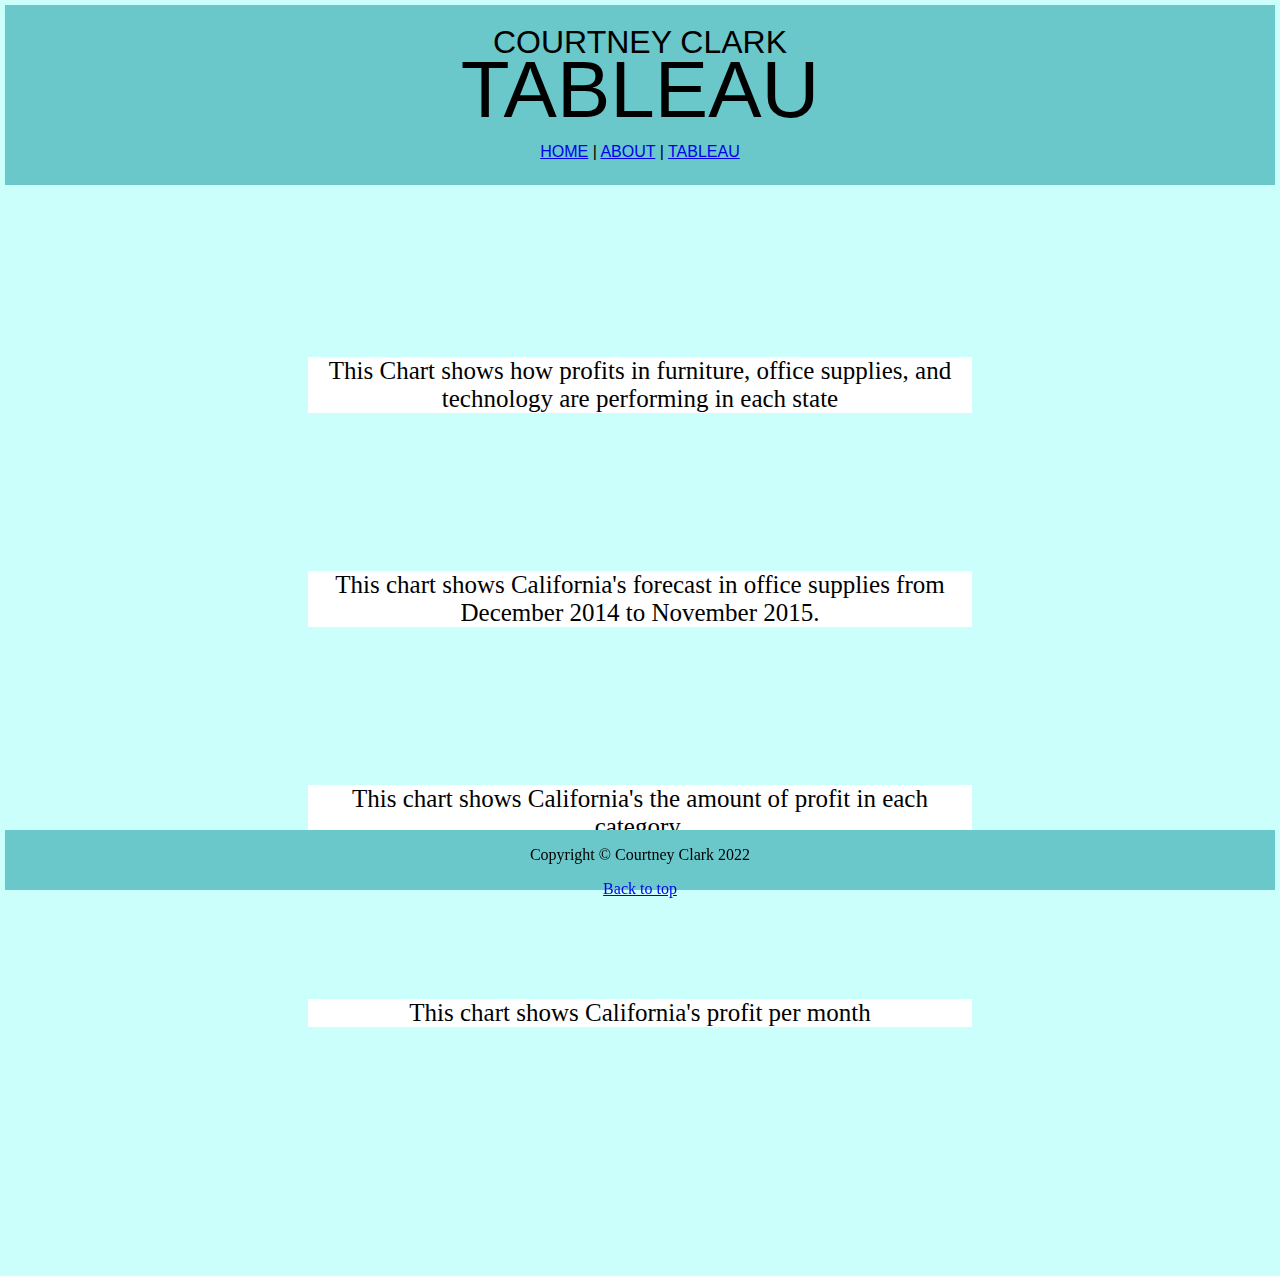
<file: html/tableau.html>
<!-- Courtney Clark  4/13/2022 -->
<!DOCTYPE html>
<html lang="en">
    <head>
        <title>Courtney Clark - Tableau</title>
        <link href="../styles/bootstyles.css" rel="stylesheet" />
    </head>
    <body class="background">
        <header class="header">
            <h1>
                <span class="heading1">Courtney Clark</span>
                <span class="heading2">Tableau</span>
            </h1>
           <div>
                <a class="nav-item px-lg-4"><a class="nav-link text-uppercase" href="../index.html">Home</a> |
                <a class="nav-item px-lg-4"><a class="nav-link text-uppercase" href="about.html">About</a> |
                <a class="nav-item px-lg-4"><a class="nav-link text-uppercase" href="tableau.html">Tableau</a>
           </div>
        </header>
        
        <br><br><br><br><br><br><br><br><br><br><br><br><br><br><br><br><br><br>

        <div class="charts">
            
            <center><div class='tableauPlaceholder' id='viz1649963090063' style='position: relative'><noscript><a href='#'><img alt='Sheet 1 ' src='https:&#47;&#47;public.tableau.com&#47;static&#47;images&#47;Ta&#47;Tableauchart1_1&#47;Sheet1&#47;1_rss.png' style='border: none' /></a></noscript><object class='tableauViz'  style='display:none;'><param name='host_url' value='https%3A%2F%2Fpublic.tableau.com%2F' /> <param name='embed_code_version' value='3' /> <param name='site_root' value='' /><param name='name' value='Tableauchart1_1&#47;Sheet1' /><param name='tabs' value='no' /><param name='toolbar' value='yes' /><param name='static_image' value='https:&#47;&#47;public.tableau.com&#47;static&#47;images&#47;Ta&#47;Tableauchart1_1&#47;Sheet1&#47;1.png' /> <param name='animate_transition' value='yes' /><param name='display_static_image' value='yes' /><param name='display_spinner' value='yes' /><param name='display_overlay' value='yes' /><param name='display_count' value='yes' /><param name='language' value='en-US' /><param name='filter' value='publish=yes' /></object></div>                <script type='text/javascript'>                    var divElement = document.getElementById('viz1649963090063');                    var vizElement = divElement.getElementsByTagName('object')[0];                    vizElement.style.width='100%';vizElement.style.height=(divElement.offsetWidth*0.75)+'px';                    var scriptElement = document.createElement('script');                    scriptElement.src = 'https://public.tableau.com/javascripts/api/viz_v1.js';                    vizElement.parentNode.insertBefore(scriptElement, vizElement);                </script><p style="font-size: 25px; background-color: white;"> This Chart shows how profits in furniture, office supplies, and technology are performing in each state</p></center>
            <br><br><br><br><br><br>

           <center><div class='tableauPlaceholder' id='viz1649962302170' style='position: relative'><noscript><a href='#'><img alt='Sheet 5 ' src='https:&#47;&#47;public.tableau.com&#47;static&#47;images&#47;Ta&#47;TableauCharts_16499622812760&#47;Sheet5&#47;1_rss.png' style='border: none' /></a></noscript><object class='tableauViz'  style='display:none;'><param name='host_url' value='https%3A%2F%2Fpublic.tableau.com%2F' /> <param name='embed_code_version' value='3' /> <param name='site_root' value='' /><param name='name' value='TableauCharts_16499622812760&#47;Sheet5' /><param name='tabs' value='no' /><param name='toolbar' value='yes' /><param name='static_image' value='https:&#47;&#47;public.tableau.com&#47;static&#47;images&#47;Ta&#47;TableauCharts_16499622812760&#47;Sheet5&#47;1.png' /> <param name='animate_transition' value='yes' /><param name='display_static_image' value='yes' /><param name='display_spinner' value='yes' /><param name='display_overlay' value='yes' /><param name='display_count' value='yes' /><param name='language' value='en-US' /><param name='filter' value='publish=yes' /></object></div>                <script type='text/javascript'>                    var divElement = document.getElementById('viz1649962302170');                    var vizElement = divElement.getElementsByTagName('object')[0];                    vizElement.style.width='100%';vizElement.style.height=(divElement.offsetWidth*0.75)+'px';                    var scriptElement = document.createElement('script');                    scriptElement.src = 'https://public.tableau.com/javascripts/api/viz_v1.js';                    vizElement.parentNode.insertBefore(scriptElement, vizElement);                </script><p style="font-size: 25px; background-color: white;"> This chart shows California's forecast in office supplies from December 2014 to November 2015.  </p></center>
           <br><br><br><br><br><br>

            <center><div class='tableauPlaceholder' id='viz1649962844237' style='position: relative'><noscript><a href='#'><img alt='Sheet 3 ' src='https:&#47;&#47;public.tableau.com&#47;static&#47;images&#47;Ta&#47;Tableauchart3&#47;Sheet3&#47;1_rss.png' style='border: none' /></a></noscript><object class='tableauViz'  style='display:none;'><param name='host_url' value='https%3A%2F%2Fpublic.tableau.com%2F' /> <param name='embed_code_version' value='3' /> <param name='site_root' value='' /><param name='name' value='Tableauchart3&#47;Sheet3' /><param name='tabs' value='no' /><param name='toolbar' value='yes' /><param name='static_image' value='https:&#47;&#47;public.tableau.com&#47;static&#47;images&#47;Ta&#47;Tableauchart3&#47;Sheet3&#47;1.png' /> <param name='animate_transition' value='yes' /><param name='display_static_image' value='yes' /><param name='display_spinner' value='yes' /><param name='display_overlay' value='yes' /><param name='display_count' value='yes' /><param name='language' value='en-US' /><param name='filter' value='publish=yes' /></object></div>                <script type='text/javascript'>                    var divElement = document.getElementById('viz1649962844237');                    var vizElement = divElement.getElementsByTagName('object')[0];                    vizElement.style.width='100%';vizElement.style.height=(divElement.offsetWidth*0.75)+'px';                    var scriptElement = document.createElement('script');                    scriptElement.src = 'https://public.tableau.com/javascripts/api/viz_v1.js';                    vizElement.parentNode.insertBefore(scriptElement, vizElement);                </script><p style="font-size: 25px; background-color: white;"> This chart shows California's the amount of profit in each category. </p></center>
            <br><br><br><br><br><br>


            <center><div class='tableauPlaceholder' id='viz1649962905459' style='position: relative'><noscript><a href='#'><img alt='Sheet 2 ' src='https:&#47;&#47;public.tableau.com&#47;static&#47;images&#47;Ta&#47;Tableauchart2_16499628975470&#47;Sheet2&#47;1_rss.png' style='border: none' /></a></noscript><object class='tableauViz'  style='display:none;'><param name='host_url' value='https%3A%2F%2Fpublic.tableau.com%2F' /> <param name='embed_code_version' value='3' /> <param name='site_root' value='' /><param name='name' value='Tableauchart2_16499628975470&#47;Sheet2' /><param name='tabs' value='no' /><param name='toolbar' value='yes' /><param name='static_image' value='https:&#47;&#47;public.tableau.com&#47;static&#47;images&#47;Ta&#47;Tableauchart2_16499628975470&#47;Sheet2&#47;1.png' /> <param name='animate_transition' value='yes' /><param name='display_static_image' value='yes' /><param name='display_spinner' value='yes' /><param name='display_overlay' value='yes' /><param name='display_count' value='yes' /><param name='language' value='en-US' /><param name='filter' value='publish=yes' /></object></div>                <script type='text/javascript'>                    var divElement = document.getElementById('viz1649962905459');                    var vizElement = divElement.getElementsByTagName('object')[0];                    vizElement.style.width='100%';vizElement.style.height=(divElement.offsetWidth*0.75)+'px';                    var scriptElement = document.createElement('script');                    scriptElement.src = 'https://public.tableau.com/javascripts/api/viz_v1.js';                    vizElement.parentNode.insertBefore(scriptElement, vizElement);                </script><p style="font-size: 25px; background-color: white;"> This chart shows California's profit per month </p></center>
            <br><br><br><br><br><br>

    
        
        <br><br><br><br><br><br>

        <footer class="footer">
            <div><p>Copyright &copy; Courtney Clark 2022</p></div>
            <a href="#top"> Back to top</a>    
        </footer>
    </body>
</html>
</file>
<file: styles/bootstyles.css>
.footer{
    left: 5px;
    right: 5px;
    bottom: 10px;
    height: 60px;
    text-align: center;
    font: 10px;
    color: black;
    background-color: rgb(106, 199, 202);
    position:fixed;
}

.background{
    background-color: rgb(203, 255, 252);
    background-position: top left;
    background-size: cover;
    z-index: 1;
}

.heading1{
    display:block;
    font-weight: 500;
    font-size: 2rem;
    text-align: center;
}

.heading2{
    line-height: 4rem;
    text-align: center;
    font-weight: 100;
    font-size: 5rem;
}

.charts{
    top: 114px;
    bottom: 40px;
    right: 114px;
    left: 114px;
    padding-right: 300px;
    padding-left: 300px;
}

.header{
    top: 5px;
    left: 5px;
    right: 5px;
    height: 180px;
    background-color: rgb(106, 199, 202);
    text-transform: uppercase;
    line-height: 1;
    position: fixed;
    text-align: center;
    font-family:Verdana, Geneva, Tahoma, sans-serif;
    z-index: 2;
}
</file>
